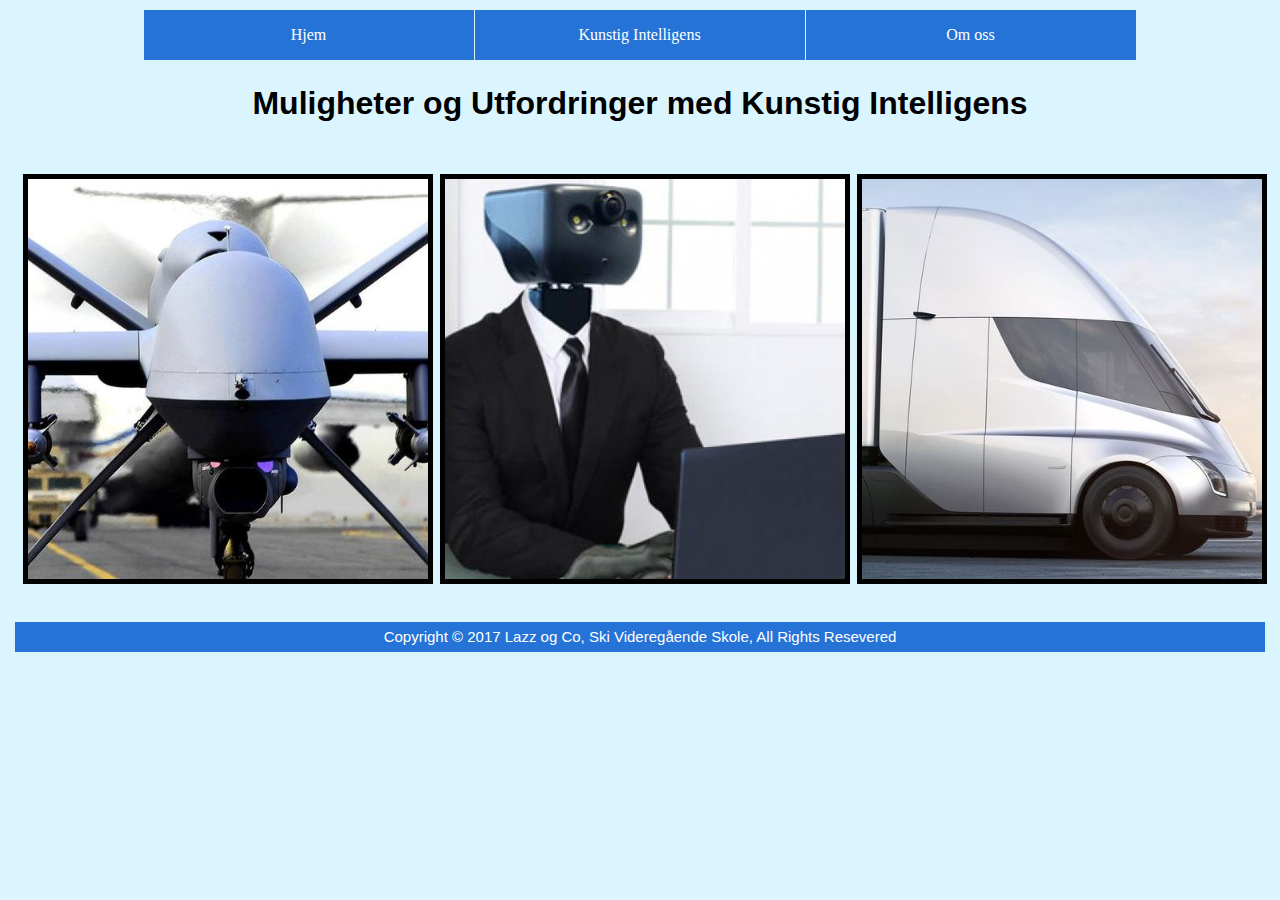
<file: index.html>
<!DOCTYPE html>
<html lang="en">
<head>
    <meta charset="UTF-8">
    <title>Hjem</title>
    <link rel="stylesheet" href="navbar.css">
    <style>
        h1{
            font-family:Avenir,sans-serif;
        }


        main{
            display: grid;
            grid-template-columns: 1fr 1fr 1fr;
            padding-top: 30px;
            text-align: center;
            justify-items: center;
            position: relative;

        }



        .flipp-content{
            perspective: 1000px;

        }

        .flipp-content:hover .flipper, .flipp-content.hover .flipper{
            transform: rotateY(180deg);
        }


        .flipp-content, .front, .back {
            width: 400px;
            height: 400px;
        }

        .flipper{
            transition: 0.6s;
            transform-style: preserve-3d;
            position: relative;
        }

        .front, .back{
            backface-visibility: hidden;
            position: absolute;
            top:inherit;
            left: inherit;
            border: 5px solid black;
        }


        .front{
            z-index: 2;
            transform:rotateY(0deg);
        }


        .back{
            transform: rotateY(180deg);
        }


        #backstyle{
            height: 400px;
            width: 400px;
            font-size: 19px;
            line-height: 28px;
            text-align: center;
            padding-top: 5px;
            padding-left: 15px;
            padding-right: 15px;
            color: white;
            font-family: Avenir, sans-serif;
            background-color: #2573d7;

        }

        a{
            color: darkblue;
        }



        @media(max-width: 1000px) {
            main { grid-template-columns: 1fr 1fr;
            }
        }

        @media(max-width: 800px) {
            main {
                grid-template-columns: 1fr;
            }
        }
    </style>
</head>
<body>

<div class="alt">
    <label for="show-menu" class="show-menu" style="cursor: s-resize;">Show Menu</label>
    <input type="checkbox" id="show-menu" role="button">
    <ul class="menu">
        <li><a href="index.html">Hjem</a></li>
        <li>
            <a href="#">Kunstig Intelligens</a>
            <ul class="hidden">
                <li><a href="drapsroboter.html">Krig</a></li>
                <li><a href="arbeidsmarked.html">Arbeidsmarked</a></li>
                <li><a href="transport.html">Transport</a></li>
            </ul>
        </li>
        <li>
            <a href="ai_kontakt.html">Om oss</a>
            <ul class="hidden">
                <li><a href="ai_kontakt.html">Kontakt</a></li>
                <li><a href="konklusjon.html">Konklusjon</a></li>
            </ul>
        </li>
    </ul>
</div>

<br><br><br>
<h1>Muligheter og Utfordringer med Kunstig Intelligens</h1>

<main>


    <!--Flipp 1-->

    <div class="flipp-content">

        <div class="flipper">
            <div class="front"><img src="Bilder2/reaper5000.jpg" height="400px" width="400px"></div>
            <div class="back" id="backstyle">

                <h3>Krig</h3>
                <p>Kunstig intelligens er noe som aktivt brukes i moderne krigføring, og som finnes i et mangfold av former. Fra droner med avanserte våpen- og rekognoseringsutstyr, til interkontinentale missiler med nok slagkraft til å utslette hele menneskeheten. I fremtiden kan det være en robot som avgjør hvor disse missilene skal slå ned, eller hvem dronen skal skyte på. Dette er noe som skremmer mange, og har ført til mange opphetede debatter.
                    <a href="drapsroboter.html">Les mer...</a>
                </p>
            </div>
        </div>

    </div>

    <!--Flipp 2-->

    <div class="flipp-content">

        <div class="flipper">
            <div class="front"><img src="Bilder2/meme2.jpg" height="400px" width="400px"></div>
            <div class="back" id="backstyle">
                <h3>Arbeidsmarked</h3>
                <p>Fremtidens arbeidsmarked vil utvilsomt se annerledes ut enn dagens arbeidsmarked. Tusenvis av jobber vil bli overtatt av roboter, noe som vil spesielt gå utover folk i starten av arbeidslivet, og folk med lav utdannelse. Det er usikkert om fremtidens arbeidsmarked vil tilby nok jobber til hele befolkningen. Hvordan skal vi takle dette skiftet i fremtiden?
                    <a href="arbeidsmarked.html">Trykk her for å lese mer!</a>
                </p>
            </div>
        </div>

    </div>

    <!--Flipp 3-->

    <div class="flipp-content">

        <div class="flipper">
            <div class="front"><img src="Bilder2/teslasemi.jpg" height="400px" width="400px"></div>
            <div class="back" id="backstyle">
                <h3>Transport</h3>
                <p>Yrkessjåfør er et av de vanligste yrkene i verden. Det vil si at ekstremt mange arbeidsplasser vil forsvinne, om biler blir selvkjørende. Per dags dato finnes det allerede selvkjørende biler og busser, men som hindres av ulike reguleringer. Det finnes også svært mange selvkjørende tog, og det snakkes også om å lage totalt selvkjørende fly i fremtiden.
                    <a href="transport.html">Trykk her for å lese mer!</a>
                </p>
            </div>
        </div>

    </div>

    <!--Flipp-end-->

</main>

<br><br>

<footer>
    <h2>Copyright © 2017 Lazz og Co, Ski Videregående Skole, All Rights Resevered</h2>
</footer>


</body>
</html>
</file>
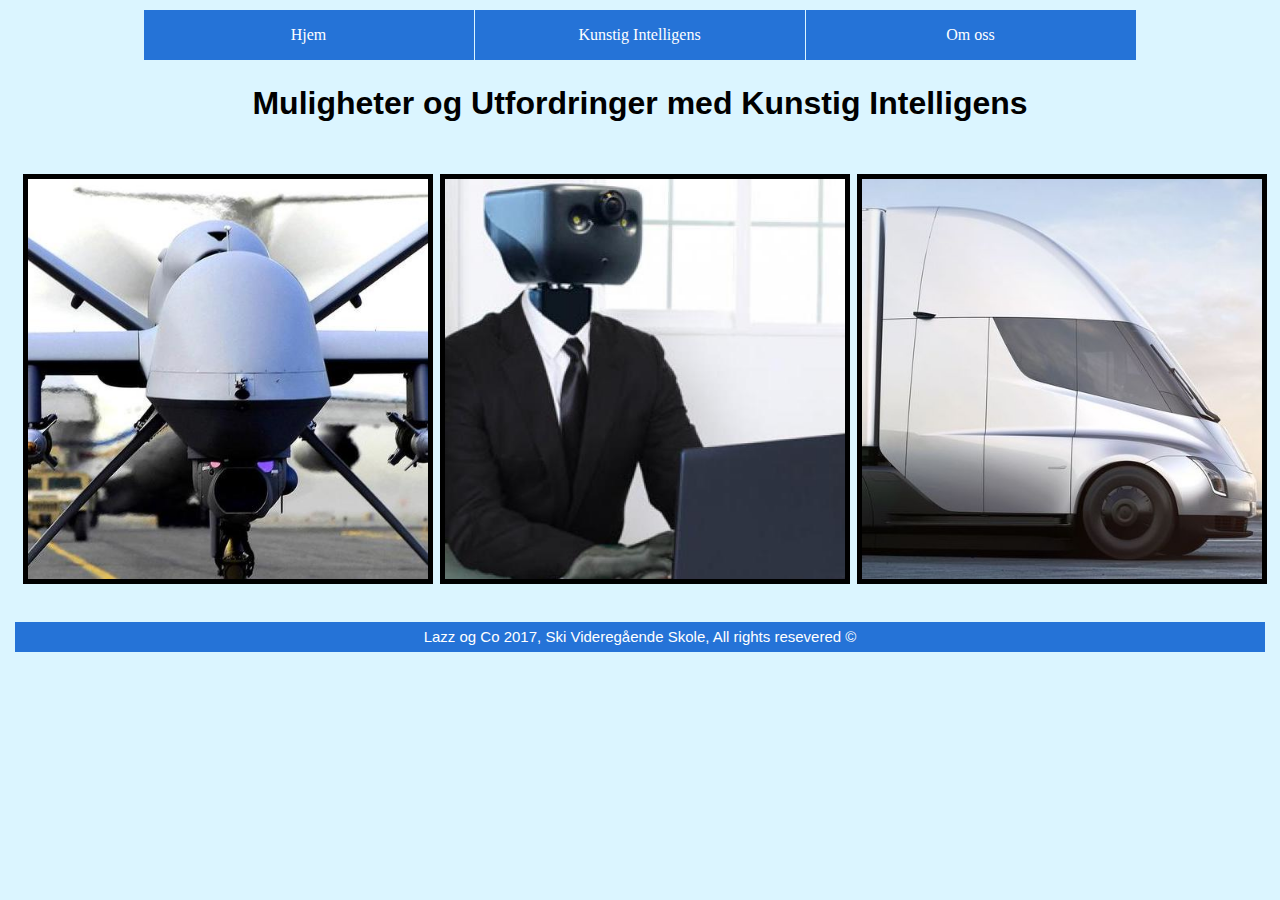
<file: ai_hjem.html>
<!DOCTYPE html>
<html lang="en">
<head>
    <meta charset="UTF-8">
    <title>Hjem</title>
    <link rel="stylesheet" href="navbar.css">
    <style>
        h1{
            font-family:Avenir,sans-serif;
        }


        main{
            display: grid;
            grid-template-columns: 1fr 1fr 1fr;
            padding-top: 30px;
            text-align: center;
            justify-items: center;
            position: relative;

        }



        .flipp-content{
            perspective: 1000px;

        }

        .flipp-content:hover .flipper, .flipp-content.hover .flipper{
            transform: rotateY(180deg);
        }


        .flipp-content, .front, .back {
            width: 400px;
            height: 400px;
        }

        .flipper{
            transition: 0.6s;
            transform-style: preserve-3d;
            position: relative;
        }

        .front, .back{
            backface-visibility: hidden;
            position: absolute;
            top:inherit;
            left: inherit;
            border: 5px solid black;
        }


        .front{
            z-index: 2;
            transform:rotateY(0deg);
        }


        .back{
            transform: rotateY(180deg);
        }


        #backstyle{
            height: 400px;
            width: 400px;
            font-size: 19px;
            line-height: 28px;
            text-align: center;
            padding-top: 5px;
            padding-left: 15px;
            padding-right: 15px;
            color: white;
            font-family: Avenir, sans-serif;
            background-color: #2573d7;

        }

        a{
            color: darkblue;
        }



        @media(max-width: 1000px) {
            main { grid-template-columns: 1fr 1fr;
            }
        }

        @media(max-width: 800px) {
            main {
                grid-template-columns: 1fr;
            }
        }
    </style>
</head>
<body>

<div class="alt">
    <label for="show-menu" class="show-menu" style="cursor: s-resize;">Show Menu</label>
    <input type="checkbox" id="show-menu" role="button">
    <ul class="menu">
        <li><a href="ai_hjem.html">Hjem</a></li>
        <li>
            <a href="#">Kunstig Intelligens</a>
            <ul class="hidden">
                <li><a href="drapsroboter.html">Krig</a></li>
                <li><a href="arbeidsmarked.html">Arbeidsmarked</a></li>
                <li><a href="transport.html">Transport</a></li>
            </ul>
        </li>
        <li>
            <a href="#">Om oss</a>
            <ul class="hidden">
                <li><a href="ai_kontakt.html">Kontakt</a></li>
            </ul>
        </li>
    </ul>
</div>

<br><br><br>
<h1>Muligheter og Utfordringer med Kunstig Intelligens</h1>

<main>


    <!--Flipp 1-->

    <div class="flipp-content">

        <div class="flipper">
            <div class="front"><img src="Bilder2/reaper5000.jpg" height="400px" width="400px"></div>
            <div class="back" id="backstyle">

                <h3>Krig</h3>
                <p>Kunstig intelligens er noe som aktivt brukes i moderne krigføring, og som finnes i et mangfold av former. Fra droner med avanserte våpen- og rekognoseringsutstyr, til interkontinentale missiler med nok slagkraft til å utslette hele menneskeheten. I fremtiden kan det være en robot som avgjør hvor disse missilene skal slå ned, eller hvem dronen skal skyte på. Dette er noe som skremmer mange, og har ført til mange opphetede debatter.
                    <a href="drapsroboter.html">Les mer...</a>
                </p>
            </div>
        </div>

    </div>

    <!--Flipp 2-->

    <div class="flipp-content">

        <div class="flipper">
            <div class="front"><img src="Bilder2/meme2.jpg" height="400px" width="400px"></div>
            <div class="back" id="backstyle">
                <h3>Arbeidsmarked</h3>
                <p>Fremtidens arbeidsmarked vil utvilsomt se annerledes ut enn dagens arbeidsmarked. Tusenvis av jobber vil bli overtatt av roboter, noe som vil spesielt gå utover folk i starten av arbeidslivet, og folk med lav utdannelse. Det er usikkert om fremtidens arbeidsmarked vil tilby nok jobber til hele befolkningen. Hvordan skal vi takle dette skiftet i fremtiden?
                    <a href="arbeidsmarked.html">Trykk her for å lese mer!</a>
                </p>
            </div>
        </div>

    </div>

    <!--Flipp 3-->

    <div class="flipp-content">

        <div class="flipper">
            <div class="front"><img src="Bilder2/teslasemi.jpg" height="400px" width="400px"></div>
            <div class="back" id="backstyle">
                <h3>Transport</h3>
                <p>Yrkessjåfør er et av de vanligste yrkene i verden. Det vil si at ekstremt mange arbeidsplasser vil forsvinne, om biler blir selvkjørende. Per dags dato finnes det allerede selvkjørende biler og busser, men som hindres av ulike reguleringer. Det finnes også svært mange selvkjørende tog, og det snakkes også om å lage totalt selvkjørende fly i fremtiden.
                    <a href="transport.html">Trykk her for å lese mer!</a>
                </p>
            </div>
        </div>

    </div>

    <!--Flipp-end-->

</main>

<br><br>

<footer>
    <h2>Lazz og Co 2017, Ski Videregående Skole, All rights resevered ©</h2>
</footer>


</body>
</html>
</file>
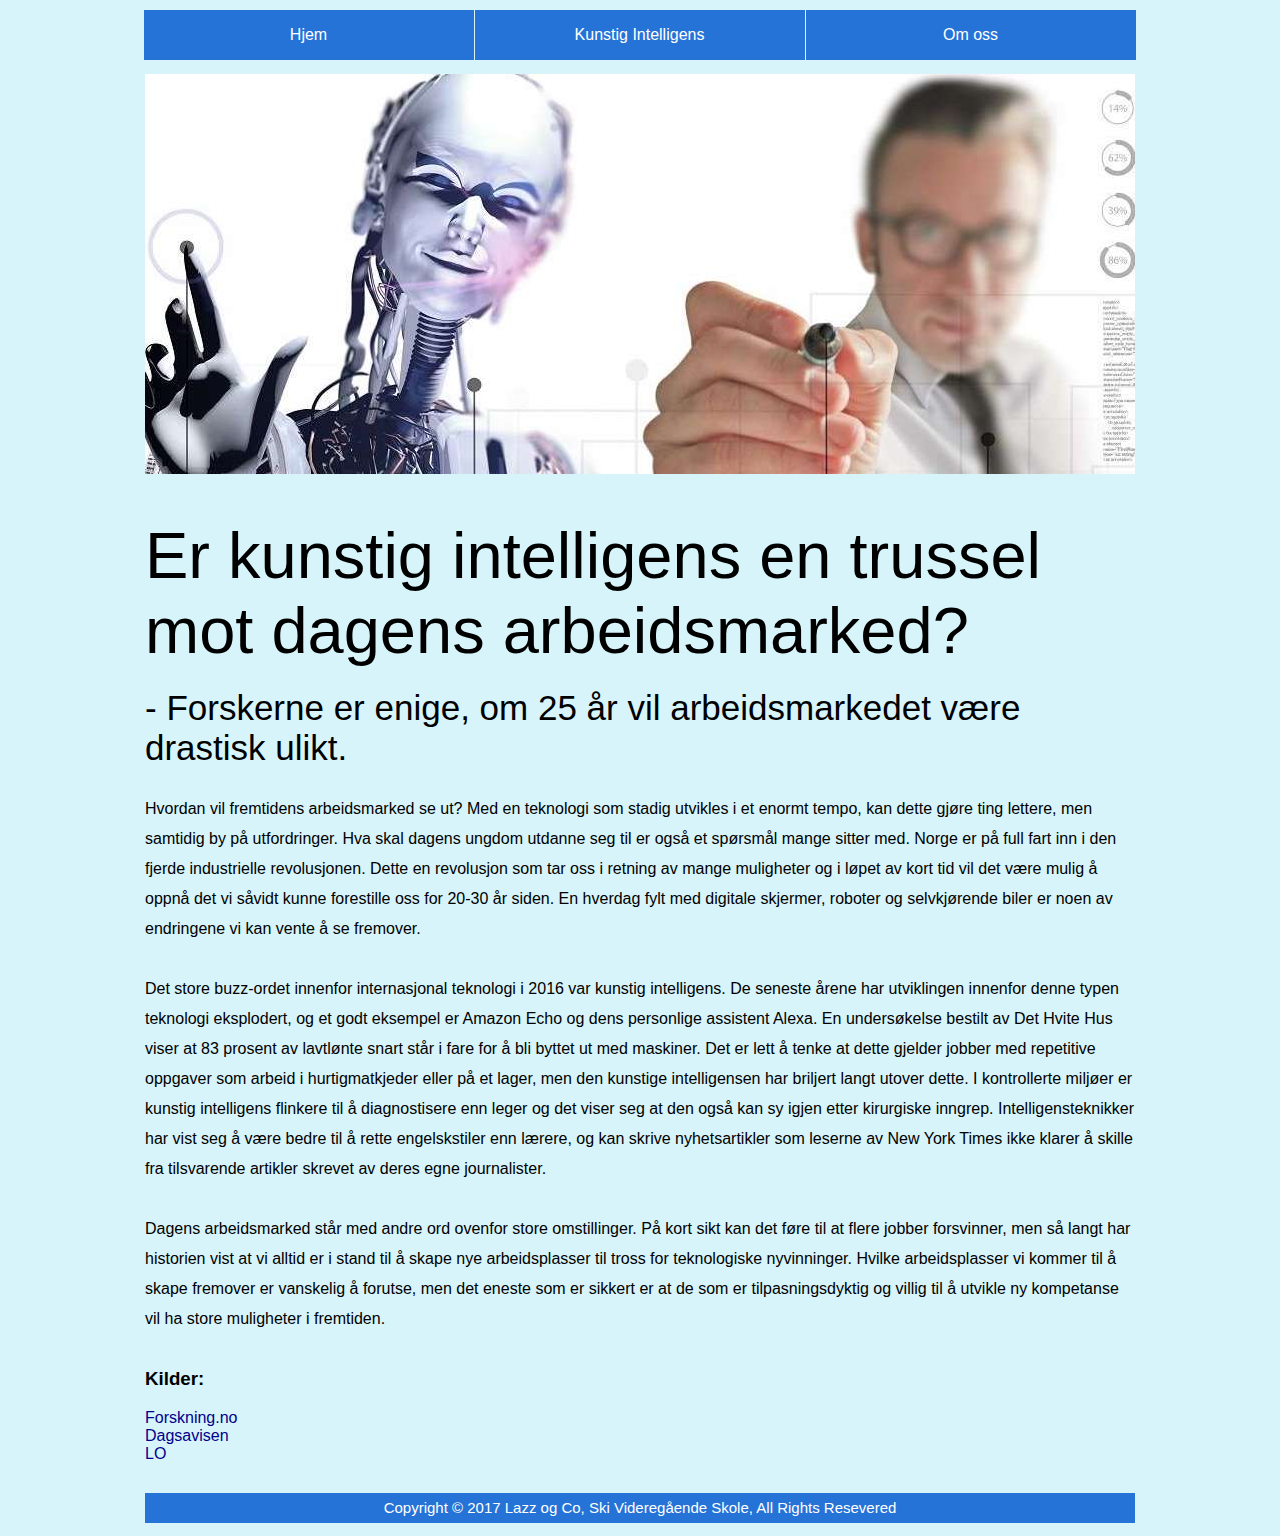
<file: arbeidsmarked.html>
<!DOCTYPE html>
<html lang="en">
<head>
  <meta charset="UTF-8">
  <title>Arbeidsmarked</title>
  <link rel="stylesheet" href="kunstigintelligens.css">
</head>
<body>

<div class="alt">
    <label for="show-menu" class="show-menu">Show Menu</label>
    <input type="checkbox" id="show-menu" role="button">
        <ul class="menu">
        <li><a href="index.html">Hjem</a></li>
        <li>
            <a href="#">Kunstig Intelligens</a>
            <ul class="hidden">
                <li><a href="drapsroboter.html">Krig</a></li>
                <li><a href="#">Arbeidsmarked</a></li>
                <li><a href="transport.html">Transport</a></li>
            </ul>
        </li>
            <li>
                <a href="ai_kontakt.html">Om oss</a>
                <ul class="hidden">
                    <li><a href="ai_kontakt.html">Kontakt</a></li>
                    <li><a href="konklusjon.html">Konklusjon</a></li>
                </ul>
            </li>
    </ul>
</div>

<br><br><br>


<img  id="drapsrobot" src="Bilder/arbeidredigert.jpg" alt="arbeidsmarked">

<main>

<h1>Er kunstig intelligens en trussel mot dagens arbeidsmarked?</h1>

<p class="ingress">- Forskerne er enige, om 25 år vil arbeidsmarkedet være drastisk ulikt.</p>

<p class="brødtekst">Hvordan vil fremtidens arbeidsmarked se ut? Med en teknologi som stadig utvikles i et enormt tempo, kan dette gjøre ting lettere, men samtidig by på utfordringer. Hva skal dagens ungdom utdanne seg til er også et spørsmål mange sitter med. Norge er på full fart inn i den fjerde industrielle revolusjonen.

    Dette en revolusjon som tar oss i retning av mange muligheter og i løpet av kort tid vil det være mulig å oppnå det vi såvidt kunne forestille oss for 20-30 år siden. En hverdag fylt med digitale skjermer, roboter og selvkjørende biler er noen av endringene vi kan vente å se fremover.
    <br><br>
    Det store buzz-ordet innenfor internasjonal teknologi i 2016 var kunstig intelligens. De seneste årene har utviklingen innenfor denne typen teknologi eksplodert, og et godt eksempel er Amazon Echo og dens personlige assistent Alexa.

    En undersøkelse bestilt av Det Hvite Hus viser at 83 prosent av lavtlønte snart står i fare for å bli byttet ut med maskiner. Det er lett å tenke at dette gjelder jobber med repetitive oppgaver som arbeid i hurtigmatkjeder eller på et lager, men den kunstige intelligensen har briljert langt utover dette.

    I kontrollerte miljøer er kunstig intelligens flinkere til å diagnostisere enn leger og det viser seg at den også kan sy igjen etter kirurgiske inngrep. Intelligensteknikker har vist seg å være bedre til å rette engelskstiler enn lærere, og kan skrive nyhetsartikler som leserne av New York Times ikke klarer å skille fra tilsvarende artikler skrevet av deres egne journalister.
    <br><br>
    Dagens arbeidsmarked står med andre ord ovenfor store omstillinger. På kort sikt kan det føre til at flere jobber forsvinner, men så langt har historien vist at vi alltid er i stand til å skape nye arbeidsplasser til tross for teknologiske nyvinninger. Hvilke arbeidsplasser vi kommer til å skape fremover er vanskelig å forutse, men det eneste som er sikkert er at de som er tilpasningsdyktig og villig til å utvikle ny kompetanse vil ha store muligheter i fremtiden.
</p>
    <h3>Kilder:</h3>
    <a href="https://forskning.no/meninger/kronikk/2016/05/vi-blir-alle-utkonkurrert-av-kunstig-intelligens" target="_blank">Forskning.no</a>
    <a href="https://www.dagsavisen.no/nyemeninger/kunstig-intelligens-inntar-arbeidsmarkedet-1.989712" target="_blank">Dagsavisen</a>
    <a href="https://www.lo.no/loingenior/Nyheter/Fremtidens-arbeidsmarked-og-delingsokonomi/" target="_blank">LO</a>
    <br>

</main>


<footer>
    <h2>Copyright © 2017 Lazz og Co, Ski Videregående Skole, All Rights Resevered</h2>
</footer>

</body>
</html>
</file>
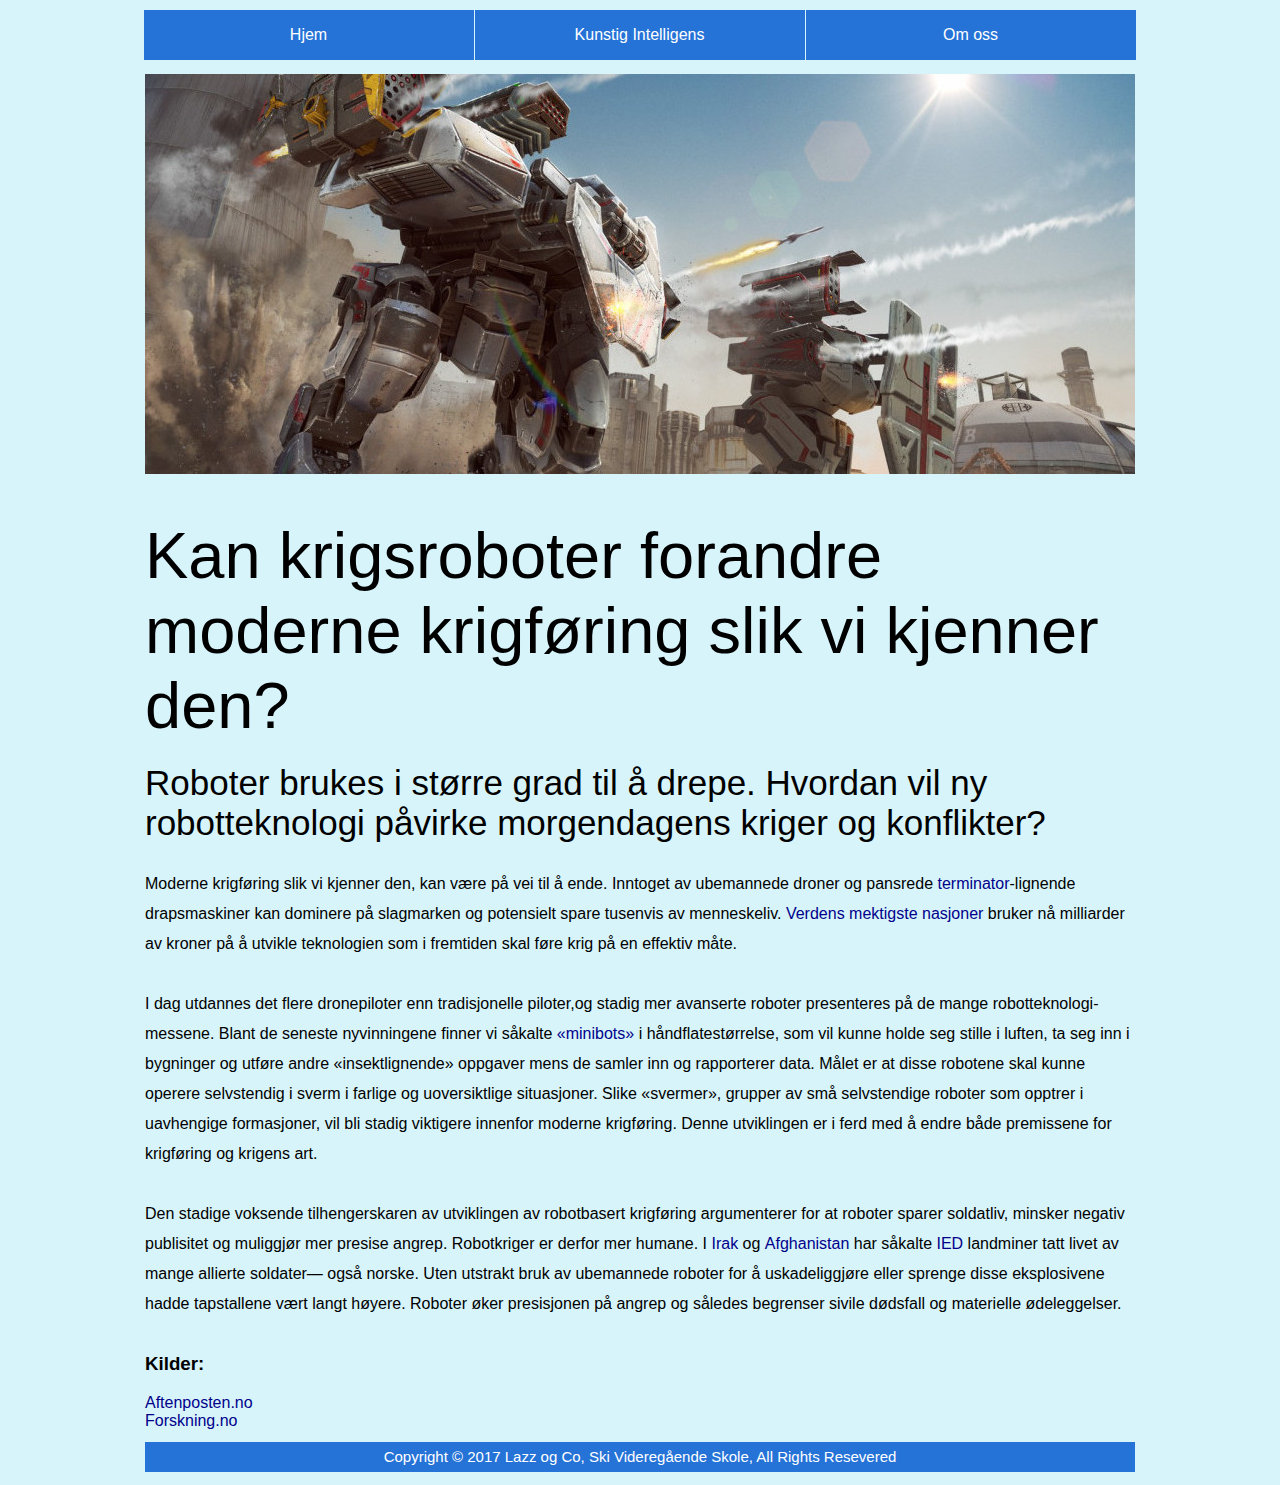
<file: drapsroboter.html>
<!DOCTYPE html>
<html lang="en">
<head>
  <meta charset="UTF-8">
  <title>Drapsroboter</title>
  <link rel="stylesheet" href="kunstigintelligens.css">


</head>
<body>

<div class="alt">
    <label for="show-menu" class="show-menu">Show Menu</label>
    <input type="checkbox" id="show-menu" role="button">
        <ul class="menu">
        <li><a href="index.html">Hjem</a></li>
        <li>
            <a href="#">Kunstig Intelligens</a>
            <ul class="hidden">
                <li><a href="drapsroboter.html">Krig</a></li>
                <li><a href="arbeidsmarked.html">Arbeidsmarked</a></li>
                <li><a href="transport.html">Transport</a></li>
            </ul>
        </li>
        <li>
            <a href="#">Om oss</a>
            <ul class="hidden">
                <li><a href="ai_kontakt.html">Kontakt</a></li>
                <li><a href="konklusjon.html">Konklusjon</a></li>
            </ul>
        </li>
    </ul>
</div>

<br><br><br>


<img src="Bilder123/drapsrobot2redigert.jpg" id="drapsrobot" alt="drapsroboter">

<main>

<h1>Kan krigsroboter forandre moderne krigføring slik vi kjenner den?</h1>

<p class="ingress">Roboter brukes i større grad til å drepe. Hvordan vil ny robotteknologi påvirke morgendagens kriger og konflikter?</p>

<p class="brødtekst">Moderne krigføring slik vi kjenner den, kan være på vei til å ende. Inntoget av ubemannede droner og pansrede <a href="https://en.wikipedia.org/wiki/Terminator_(franchise)">terminator</a>-lignende drapsmaskiner kan dominere på slagmarken og potensielt spare tusenvis av menneskeliv. <a href="http://lister.start.no/6754">Verdens mektigste nasjoner</a> bruker nå milliarder av kroner på å utvikle teknologien som i fremtiden skal føre krig på en effektiv måte. <br><br>  I dag utdannes det flere dronepiloter enn tradisjonelle piloter,og stadig mer avanserte roboter presenteres på de mange robotteknologi-messene. Blant de seneste nyvinningene finner vi såkalte <a href="https://i0.wp.com/beginningandend.com/wp-content/uploads/2015/02/Mosquito-drone-New-World-Order-Surveillance-Society-e1423307798756.jpg?fit=500%2C258&w=640">«minibots»</a>  i håndflatestørrelse, som vil kunne holde seg stille i luften, ta seg inn i bygninger og utføre andre «insektlignende» oppgaver mens de samler inn og rapporterer data. Målet er at disse robotene skal kunne operere selvstendig i sverm i farlige og uoversiktlige situasjoner. Slike «svermer», grupper av små selvstendige roboter som opptrer i uavhengige formasjoner, vil bli stadig viktigere innenfor moderne krigføring. Denne utviklingen er i ferd med å endre både premissene for krigføring og krigens art. <br><br>

 Den stadige voksende tilhengerskaren av utviklingen av robotbasert krigføring argumenterer for at roboter sparer soldatliv, minsker negativ publisitet og muliggjør mer presise angrep. Robotkriger er derfor mer humane. I <a href=" https://no.wikipedia.org/wiki/Irak">Irak</a> og <a href="https://no.wikipedia.org/wiki/Afghanistan">Afghanistan</a> har såkalte <a href="https://no.wikipedia.org/wiki/Improvisert_bombe">IED</a> landminer tatt livet av mange allierte soldater— også norske. Uten utstrakt bruk av ubemannede roboter for å uskadeliggjøre eller sprenge disse eksplosivene hadde tapstallene vært langt høyere. Roboter øker presisjonen på angrep og således begrenser sivile dødsfall og materielle ødeleggelser.</p>

 <h3>Kilder:</h3>
 <a href="https://www.aftenposten.no/verden/i/kReov/Her-er-fremtidens-krigsrobot" target="_blank">Aftenposten.no</a>
 <a href="https://forskning.no/2014/09/professor-krigsroboter-er-en-fantastisk-ide" target="_blank">Forskning.no</a>



</main>


<footer>
    <h2>Copyright © 2017 Lazz og Co, Ski Videregående Skole, All Rights Resevered</h2>
</footer>

</body>
</html>
</file>
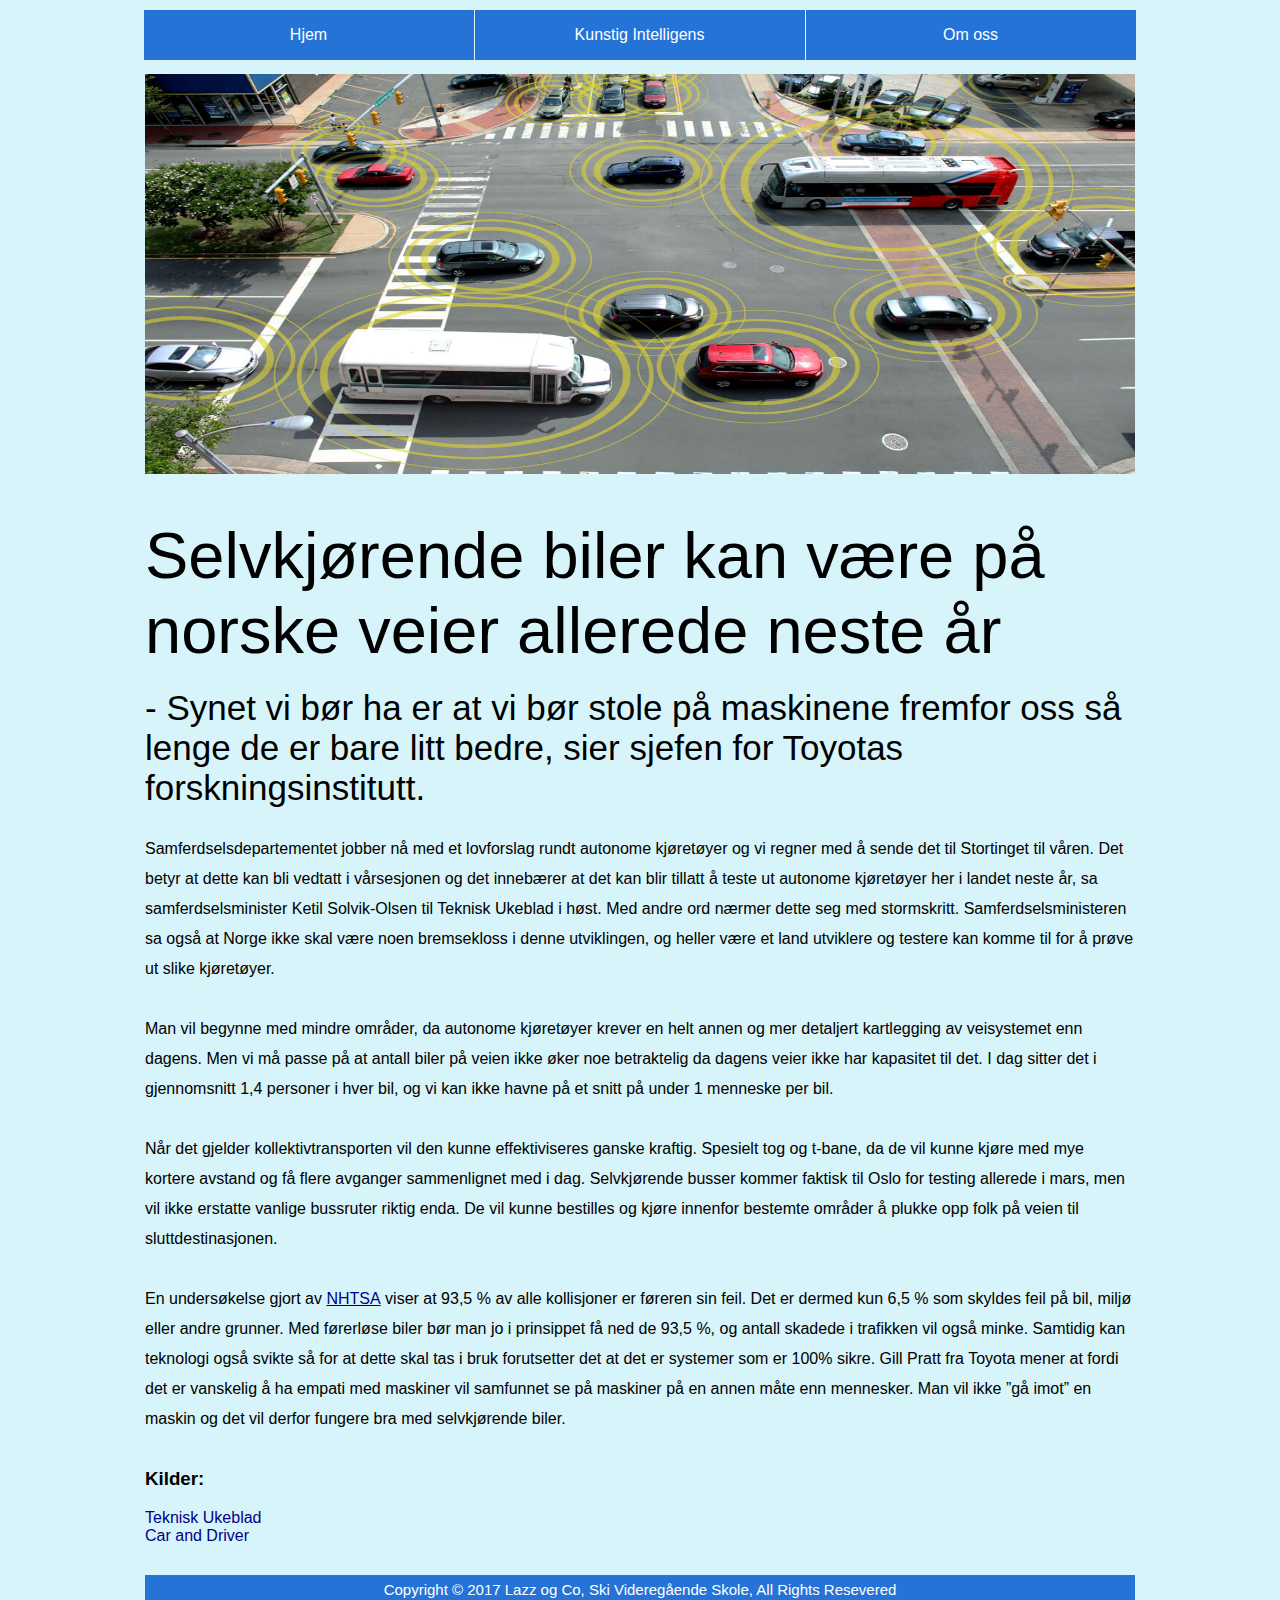
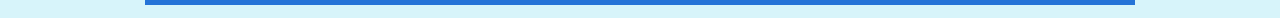
<file: transport.html>
<!DOCTYPE html>
<html lang="en">
<head>
  <meta charset="UTF-8">
  <title>Transport</title>
  <link rel="stylesheet" href="kunstigintelligens.css">
</head>
<body>

<div class="alt">
    <label for="show-menu" class="show-menu">Show Menu</label>
    <input type="checkbox" id="show-menu" role="button">
        <ul class="menu">
        <li><a href="index.html">Hjem</a></li>
        <li>
            <a href="#">Kunstig Intelligens</a>
            <ul class="hidden">
                <li><a href="drapsroboter.html">Krig</a></li>
                <li><a href="arbeidsmarked.html">Arbeidsmarked</a></li>
                <li><a href="transport.html">Transport</a></li>
            </ul>
        </li>
            <li>
                <a href="ai_kontakt.html">Om oss</a>
                <ul class="hidden">
                    <li><a href="ai_kontakt.html">Kontakt</a></li>
                    <li><a href="konklusjon.html">Konklusjon</a></li>
                </ul>
            </li>
    </ul>
</div>

<br><br><br>


<img src="Bilder/biler2.jpg" id="drapsrobot" alt="biler">

<main>

<h1>Selvkjørende biler kan være på norske veier allerede neste år</h1>

<p class="ingress">- Synet vi bør ha er at vi bør stole på maskinene fremfor oss så lenge de er bare litt bedre, sier sjefen for Toyotas forskningsinstitutt. </p>

<p class="brødtekst">Samferdselsdepartementet jobber nå med et lovforslag rundt autonome kjøretøyer og vi regner med å sende det til Stortinget til våren. Det betyr at dette kan bli vedtatt i vårsesjonen og det innebærer at det kan blir tillatt å teste ut autonome kjøretøyer her i landet neste år, sa samferdselsminister Ketil Solvik-Olsen til Teknisk Ukeblad i høst. Med andre ord nærmer dette seg med stormskritt. Samferdselsministeren sa også at Norge ikke skal være noen bremsekloss i denne utviklingen, og heller være et land utviklere og testere kan komme til for å prøve ut slike kjøretøyer.
    <br><br>
    Man vil begynne med mindre områder, da autonome kjøretøyer krever en helt annen og mer detaljert kartlegging av veisystemet enn dagens. Men vi må passe på at antall biler på veien ikke øker noe betraktelig da dagens veier ikke har kapasitet til det. I dag sitter det i gjennomsnitt 1,4 personer i hver bil, og vi kan ikke havne på et snitt på under 1 menneske per bil.
    <br><br>
    Når det gjelder kollektivtransporten vil den kunne effektiviseres ganske kraftig. Spesielt tog og t-bane, da de vil kunne kjøre med mye kortere avstand og få flere avganger sammenlignet med i dag. Selvkjørende busser kommer faktisk til Oslo for testing allerede i mars, men vil ikke erstatte vanlige bussruter riktig enda. De vil kunne bestilles og kjøre innenfor bestemte områder å plukke opp folk på veien til sluttdestinasjonen.
    <br><br>
    En undersøkelse gjort av <a class="kildetekst" href="https://www.nhtsa.gov" target="_blank" >NHTSA</a> viser at 93,5 % av alle kollisjoner er føreren sin feil. Det er dermed kun 6,5 % som skyldes feil på bil, miljø eller andre grunner. Med førerløse biler bør man jo i prinsippet få ned de 93,5 %, og antall skadede i trafikken vil også minke. Samtidig kan teknologi også svikte så for at dette skal tas i bruk forutsetter det at det er systemer som er 100% sikre. Gill Pratt fra Toyota mener at fordi det er vanskelig å ha empati med maskiner vil samfunnet se på maskiner på en annen måte enn mennesker. Man vil ikke ”gå imot” en maskin og det vil derfor fungere bra med selvkjørende biler.
</p>
    
    <h3>Kilder:</h3>
    <a href="https://www.tu.no/artikler/vi-kan-fa-selvkjorende-biler-pa-norske-veier-neste-ar/359569" target="_blank">Teknisk Ukeblad</a>
    <a href="https://www.caranddriver.com/features/autonomous-cars-how-safe-is-safe-enough-feature" target="_blank">Car and Driver</a>
    <br>
    
</main>


<footer>
    <h2>Copyright © 2017 Lazz og Co, Ski Videregående Skole, All Rights Resevered</h2>
</footer>

</body>
</html>
</file>
<file: navbar.css>
body {
    background-color: rgba(16, 187, 255, 0.15);
    margin: auto;
    max-width: 1250px;
}

h1 {
    font-family: Avenir;
    text-align: center;
}
.alt {
    display: flex;
    justify-content: center;
    padding-top: 10px;
}
ul {
    list-style-type:none;
    margin:0;
    padding:0;
    position: absolute;
}

li {
    display:inline-block;
    float: left;
    margin-right: 1px;
    width: 330px;
}

li a {
    display:block;
    min-width:140px;
    height: 50px;
    text-align: center;
    line-height: 50px;
    font-family: Avenir;
    color: white;
    background: #2573d7;
    text-decoration: none;
}
li:hover a {
    background: #254d9b;
}
li:hover ul a {
    background: #2573d7;
    color: white;
    height: 40px;
    line-height: 40px;
}
li:hover ul a:hover {
    background: #254d9b;
    color: white;
}
li ul {
    display: none;
}
li ul li {
    display: block;
    float: none;
    background: #254d9b;
}
li ul li a {
    width: auto;
    min-width: 100px;
    padding: 0 20px;
    color: white;
}
ul li a:hover + .hidden, .hidden:hover {
    display: block;
}
.show-menu {
    font-family: Avenir;
    text-decoration: none;
    color: white;
    background: #2573d7;
    text-align: center;
    padding: 10px 0;
    display: none;
}
input[type=checkbox]{
    display: none;
}
input[type=checkbox]:checked ~ .menu{
    display: block;
}
@media screen and (max-width : 995px){
    .alt {
        display: block;
    }
    ul {
        position: static;
        display: none;
    }

    li {
        margin-bottom: 1px;
    }

    ul li, li a {
        width: 100%;
    }

    .show-menu {
        display:block;
    }
}

footer {
    background-color: #2573d7;
    line-height: 30px;
}

h2 {
    font-size: 15px;
    font-weight: normal;
    color: white;
    text-align: center;
    font-family: Avenir, sans-serif;
}
</file>
<file: kunstigintelligens.css>
body {
    background-color: rgba(16, 187, 225, 0.17);
    max-width: 990px;
    margin: auto;
}

.menu {
}
.alt {
    display: flex;
    justify-content: center;
    margin-top: 10px;
}
ul {
    list-style-type:none;
    margin:0;
    padding:0;
    position: absolute;
}

li {
    display:inline-block;
    float: left;
    margin-right: 1px;
    width: 330px;
}

li a {
    display:block;
    min-width:140px;
    height: 50px;
    text-align: center;
    line-height: 50px;
    font-family: Avenir, sans-serif;
    color: white;
    background: #2573d7;
    text-decoration: none;
}
li:hover a {
    background: #254d9b;
}
li:hover ul a {
    background: #2573d7;
    color: white;
    height: 40px;
    line-height: 40px;
}
li:hover ul a:hover {
    background: #254d9b;
    color: white;
}
li ul {
    display: none;
}
li ul li {
    display: block;
    float: none;
    background: #254d9b;
}
li ul li a {
    width: auto;
    min-width: 100px;
    padding: 0 20px;
    color: white;
}
ul li a:hover + .hidden, .hidden:hover {
    display: block;
}
.show-menu {
    font-family: Avenir, sans sans-serif;
    text-decoration: none;
    color: white;
    background: #2573d7;
    text-align: center;
    padding: 10px 0;
    display: none;
}
input[type=checkbox]{
    display: none;
}
input[type=checkbox]:checked ~ .menu{
    display: block;
}
@media screen and (max-width : 990px){
    .alt {
        display: block;
    }
    ul {
        position: static;
        display: none;
    }

    li {
        margin-bottom: 1px;
    }

    ul li, li a {
        width: 100%;
    }

    .show-menu {
        display:block;
    }
}

img {
    width: 100%;
    height: 70vh;
    margin-top: 10px;
}

main {
    display: flex;
    flex-direction: column;
}

h1 {
    font-family: Avenir, sans-serif;
    font-weight: 500;
    font-size: 65px;
    margin-bottom: 15px;
}


.ingress {
    font-weight: 300;
    margin-top: 5px;
    font-size: 35px;
    margin-bottom: 10px;
}

.brødtekst {
    line-height: 30px;

}


footer {
    background-color: #2573d7;
    line-height: 30px;
}

h2 {
    font-size: 15px;
    font-weight: normal;
    font-family: Avenir, sans-serif;
    color: white;
    text-align: center;
}

h3 {
    font-family: sans-serif, avenir;
}

a {
    font-family: sans-serif, Avenir;
    color: darkblue;
    text-decoration: none;
}

a:hover {
    text-decoration: underline;
}

p {
    font-family: sans-serif;
}

.kildetekst {
    text-decoration: underline;
}

#drapsrobot{
    width: 990px;
    height: auto;
    max-height: 400px;
    max-width: 990px;
    display: block;
}
</file>
